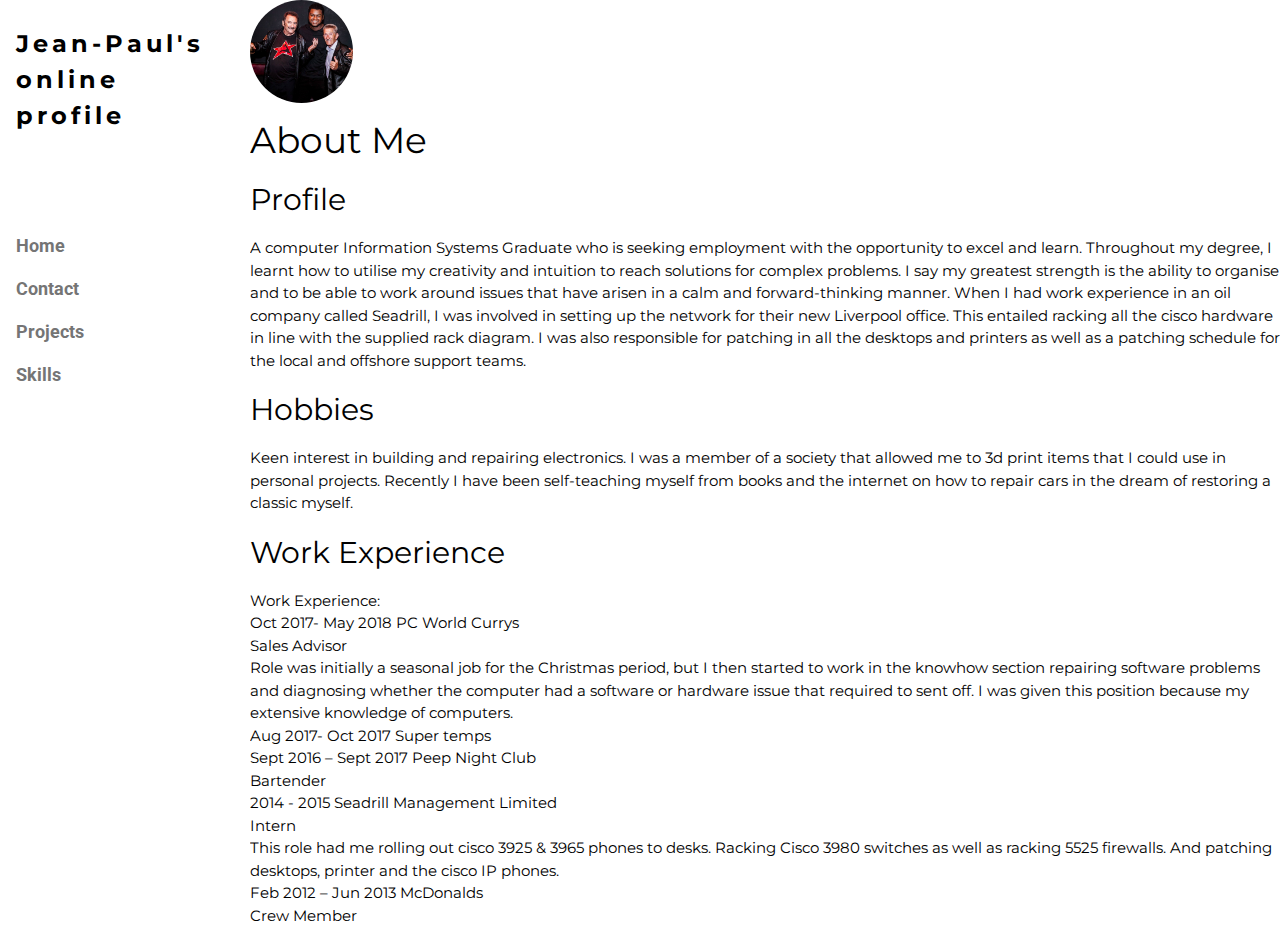
<file: index.html>
<!DOCTYPE html5>

<html>
  <link rel="stylesheet" href="./css/w3.css"/>
  <link rel="stylesheet" href="https://fonts.googleapis.com/css?family=Roboto">
  <link rel="stylesheet" href="https://fonts.googleapis.com/css?family=Montserrat">
  <link rel="stylesheet" href="https://cdnjs.cloudflare.com/ajax/libs/font-awesome/4.7.0/css/font-awesome.min.css">
  <style>
  .sidebar  a {font-family: "Roboto", sans-serif}
  body,h1,h2,h3,h4,h5,h6,.wide {font-family: "Montserrat", sans-serif;}
  img{
    border-radius: 50%;
  }
  </style>
  <script src="https://code.jquery.com/jquery-3.3.1.js">
  </script>
  <script>
    // $function(){
    //   $("#header").load("./includes/header.html");
    //   $("#footer").load("./includes/footer.html");
    // }
  </script>
    <body>
      <div id="header"></div>
    <nav class="sidebar bar-block white collapse top" style="z-index:3;width:250px" id="mySidebar">
      	<div class="container display-container padding-16">
      		<i onclick="close()" class="fa fa-remove hide-large button display-topright"></i>
      		<h3 href=".\index.html" class="wide"><b>Jean-Paul's online profile</b></h3>
      	</div>
        <!--Links to new pages -->
      	<div class="padding-64 large text-grey" style="font-weight:bold">
          <a href=".\index.html" class="bar-item button">Home</a>
      		<a href=".\includes\Contact.html" class="bar-item button">Contact</a>
      		<a href=".\includes\Projects.html" class="bar-item button">Projects</a>
      		<a href=".\includes\Skills.html" class="bar-item button">Skills</a>
      </nav>
      <!-- mobile scaling-->
      <header class="bar top hide-large black xlarge">
  <div class="bar-item padding-24 wide">Jean-Paul's online profile</div>
    <div class="">
      <button class="bar-item button padding-24 right" onclick="open()" id="myOverlay"><i class="fa fa-bars"></i></button>

    </div>

</header>
      <div class="overlay hide-large" style="cursor:pointer" title="close side menu" id="myOverlay"></div>
      <script src="./js/functions.js">
        function open() {
          document.getElementById("mySidebar").style.display = "block";
          document.getElementById("myOverlay").style.display = "block";
        }
        function close() {
          document.getElementById("mySidebar").style.display = "none";
          document.getElementById("myOverlay").style.display = "none";
        }
      </script>
      <div class="main" style="margin-left:250px">
      <!--profile Image -->
      <img src=".\img\Jean-Paul.jpg" alt="Jean-Paul's profile picture" style="width:10%">
      <h1>About Me</h1>
      <h2>Profile</h2>
      <p>A computer Information Systems Graduate who is seeking employment with the opportunity to excel and learn.
         Throughout my degree, I learnt how to utilise my creativity and intuition to reach solutions for complex problems.
         I say my greatest strength is the ability to organise and to be able to work around issues that have arisen in a calm and forward-thinking manner.
        When I had work experience in an oil company called Seadrill, I was involved in setting up the network for their new Liverpool office.
        This entailed racking all the cisco hardware in line with the supplied rack diagram.
        I was also responsible for patching in all the desktops and printers as well as a patching schedule for the local and offshore support teams.
      </p>
      <h2 class="">Hobbies</h2>
      <p>Keen interest in building and repairing electronics.
        I was a member of a society that allowed me to 3d print items that I could use in personal projects.
        Recently I have been self-teaching myself from books and the internet on how to repair cars in the dream of restoring a classic myself.</p>
      <h2>Work Experience</h2>
      <p>
        Work Experience:
        <br>
        Oct 2017- May 2018			PC World Currys
        <br>
        					      Sales Advisor
        <br>
        Role was initially a seasonal job for the Christmas period, but I then started to work in the knowhow section repairing software problems and diagnosing whether the computer had a software or hardware issue that required to sent off. I was given this position because my extensive knowledge of computers.
        <br>
        Aug 2017- Oct 2017			        Super temps
        <br>
        Sept 2016 – Sept 2017			  Peep Night Club
        <br>
        Bartender
        <br>
        2014 - 2015		      Seadrill Management Limited
        <br>
        Intern
        <br>
        This role had me rolling out cisco 3925 & 3965 phones to desks. Racking Cisco 3980 switches as well as racking 5525 firewalls. And patching desktops, printer and the cisco IP phones.
        <br>
        Feb 2012 – Jun 2013			       McDonalds
        <br>
        Crew Member
      </p>
      <div id="footer"></div>
    </body>
  </body>
</html>
</file>
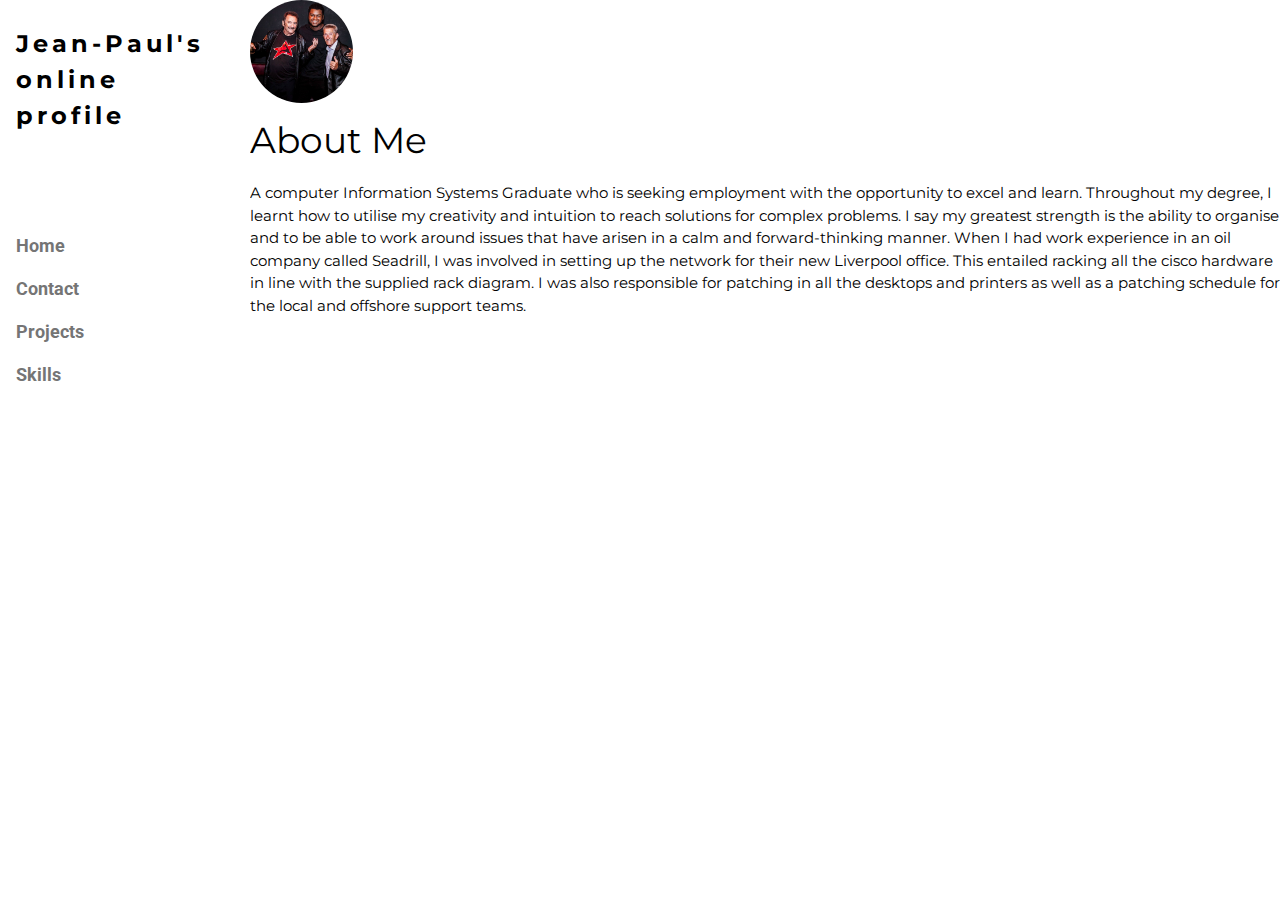
<file: Index1.html>
<!DOCTYPE html>

<html>
  <link rel="stylesheet" href="./css/w3.css"/>
  <link rel="stylesheet" href="https://fonts.googleapis.com/css?family=Roboto">
  <link rel="stylesheet" href="https://fonts.googleapis.com/css?family=Montserrat">
  <link rel="stylesheet" href="https://cdnjs.cloudflare.com/ajax/libs/font-awesome/4.7.0/css/font-awesome.min.css">
  <style>
  .sidebar  a {font-family: "Roboto", sans-serif}
  body,h1,h2,h3,h4,h5,h6,.wide {font-family: "Montserrat", sans-serif;}
  img{
    border-radius: 50%;
  }
  </style>
    <body>
      <nav class="sidebar bar-block white collapse top" style="z-index:3;width:250px" id="mySidebar">
      	<div class="container display-container padding-16" onmouseover="">
      		<i onclick="close()" class="fa fa-remove hide-large button display-topright"></i>
      		<h3 href=".\index.php" class="wide"><b>Jean-Paul's online profile</b></h3>
      	</div>
      	<!--links to pages-->
      	<div class="padding-64 large text-grey" style="font-weight:bold">
          <a href=".\index.php" class="bar-item button">Home</a>
      		<a href=".\includes\Contact.php" class="bar-item button">Contact</a>
      		<a href=".\includes\Projects.php" class="bar-item button">Projects</a>
      		<a href=".\includes\Skills.php" class="bar-item button">Skills</a>
      </nav>
      <div class="main" style="margin-left:250px">
      <!--profile Image -->
      <img src=".\img\Jean-Paul.jpg" alt="Jean-Paul's profile picture" style="width:10%">
      <h1>About Me</h1>
      <p>A computer Information Systems Graduate who is seeking employment with the opportunity to excel and learn.
         Throughout my degree, I learnt how to utilise my creativity and intuition to reach solutions for complex problems.
         I say my greatest strength is the ability to organise and to be able to work around issues that have arisen in a calm and forward-thinking manner.
        When I had work experience in an oil company called Seadrill, I was involved in setting up the network for their new Liverpool office.
        This entailed racking all the cisco hardware in line with the supplied rack diagram.
        I was also responsible for patching in all the desktops and printers as well as a patching schedule for the local and offshore support teams.
      </p>

    </body>
  </body>

</html>
</file>
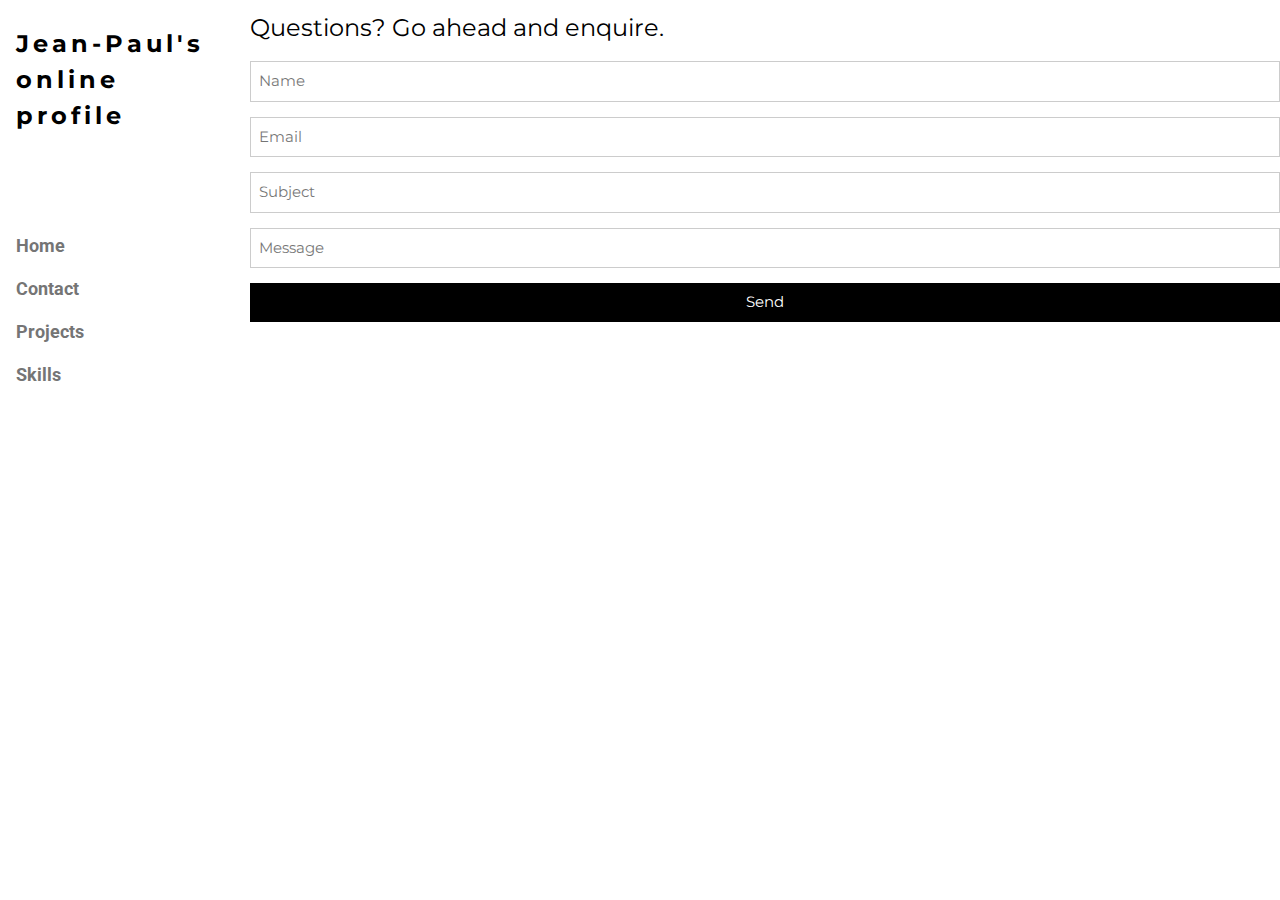
<file: includes/Contact.html>
<!DOCTYPE html5>
<html lang="en" dir="ltr">
<link rel="stylesheet" href="../css/w3.css"/>
<link rel="stylesheet" href="https://fonts.googleapis.com/css?family=Roboto">
<link rel="stylesheet" href="https://fonts.googleapis.com/css?family=Montserrat">
<link rel="stylesheet" href="https://cdnjs.cloudflare.com/ajax/libs/font-awesome/4.7.0/css/font-awesome.min.css">
<style>
.sidebar  a {font-family: "Roboto", sans-serif}
body,h1,h2,h3,h4,h5,h6,.wide {font-family: "Montserrat", sans-serif;}
</style>
  <head>
    <meta charset="utf-8">
    <title></title>
  </head>
  <body>
    <nav class="sidebar bar-block white collapse top" style="z-index:3;width:250px" id="mySidebar">
      <div class="container display-container padding-16">
        <i onclick="close()" class="fa fa-remove hide-large button display-topright"></i>
        <h3 href="..\index.html" class="wide"><b>Jean-Paul's online profile</b></h3>
      </div>
      <!--links to pages-->
      <div class="padding-64 large text-grey" style="font-weight:bold">
        <a href="..\index.html" class="bar-item button">Home</a>
        <a href=".\Contact.html" class="bar-item button">Contact</a>
        <a href=".\Projects.html" class="bar-item button">Projects</a>
        <a href=".\Skills.html" class="bar-item button">Skills</a>
    </nav>

    <div class="overlay hide-large" onclick="close()" style="cursor:pointer" title="close side menu" id="myOverlay"></div>
    <!--thank you message!-->
    <!-- <div Name="thanks" class="modal" style="display: block;">
      <div class="modal-content animate-zoom" style="padding:32px">
        <div class="container white center">
          <i onclick="document.getElementByName('thanks').style.display='none'" class="fa fa-remove right button transparent xxlarge">

          </i>
          <h2 class="wide">THANK YOU</h2>
          <p>Thank you for your message and I will reply to you as quickly as possible</p>
        </div>
      </div>
    </div> -->
    <script src="../js/functions.js"></script>
      <div class="main" style="margin-left:250px">
    <h3>Questions? Go ahead and enquire. </h3>
			 <form name="form" onsubmit="return validate()">
				 <p><input class="input border" type="text" placeholder="Name" id="Name"></p>
				 <p><input class="input border" type="text" placeholder="Email" id="Email"></p>
				 <p><input class="input border" type="text" placeholder="Subject" name="Subject" ></p>
				 <p><input class="input border" type="text" placeholder="Message" name="Message"></p>
				 <button type="submit" class="button block black">Send</button>
			 </form>
      <!--put the back in the form after testing action="https://script.google.com/macros/s/AKfycbwl5RtEHdS2zITr4Pm8TKe-_6fpoMuIjFfNWBLz/exec  method="post" data-email="jpjoseph12@gmail.com""-->
  </body>
</html>
</file>
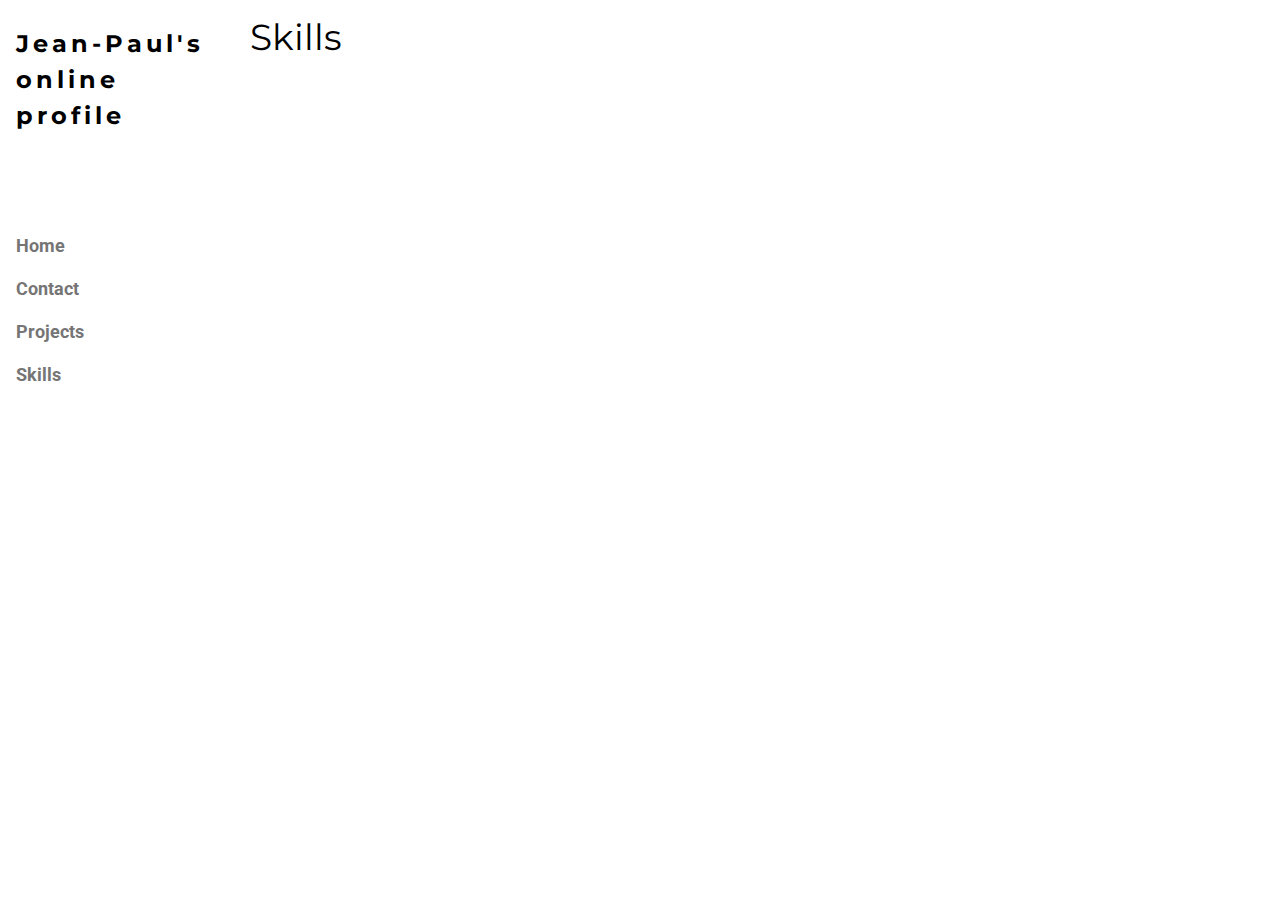
<file: includes/Skills.html>
<html>
  <head>
    <link rel="stylesheet" href="../css/w3.css"/>
    <link rel="stylesheet" href="https://fonts.googleapis.com/css?family=Roboto">
    <link rel="stylesheet" href="https://fonts.googleapis.com/css?family=Montserrat">
    <link rel="stylesheet" href="https://cdnjs.cloudflare.com/ajax/libs/font-awesome/4.7.0/css/font-awesome.min.css">
    <style>
    .sidebar  a {font-family: "Roboto", sans-serif}
    body,h1,h2,h3,h4,h5,h6,.wide {font-family: "Montserrat", sans-serif;}
    </style>
  </head>
  <body>
    <nav class="sidebar bar-block white collapse top" style="z-index:3;width:250px" id="mySidebar">
      <div class="container display-container padding-16">
        <i onclick="close()" class="fa fa-remove hide-large button display-topright"></i>
        <h3 href=".\index.html" class="wide"><b>Jean-Paul's online profile</b></h3>
      </div>
      <!--links to pages-->
      <div id="" class="padding-64 large text-grey" style="font-weight:bold">
        <a href="..\index.html" class="bar-item button">Home</a>
        <a href=".\Contact.html" class="bar-item button">Contact</a>
        <a href=".\Projects.html" class="bar-item button">Projects</a>
        <a href=".\Skills.html" class="bar-item button">Skills</a>
    </nav>
    <div class="main" style="margin-left:250px">
    <h1>Skills</h1>
    <table>

    </table>

  </body>
</html>
</file>
